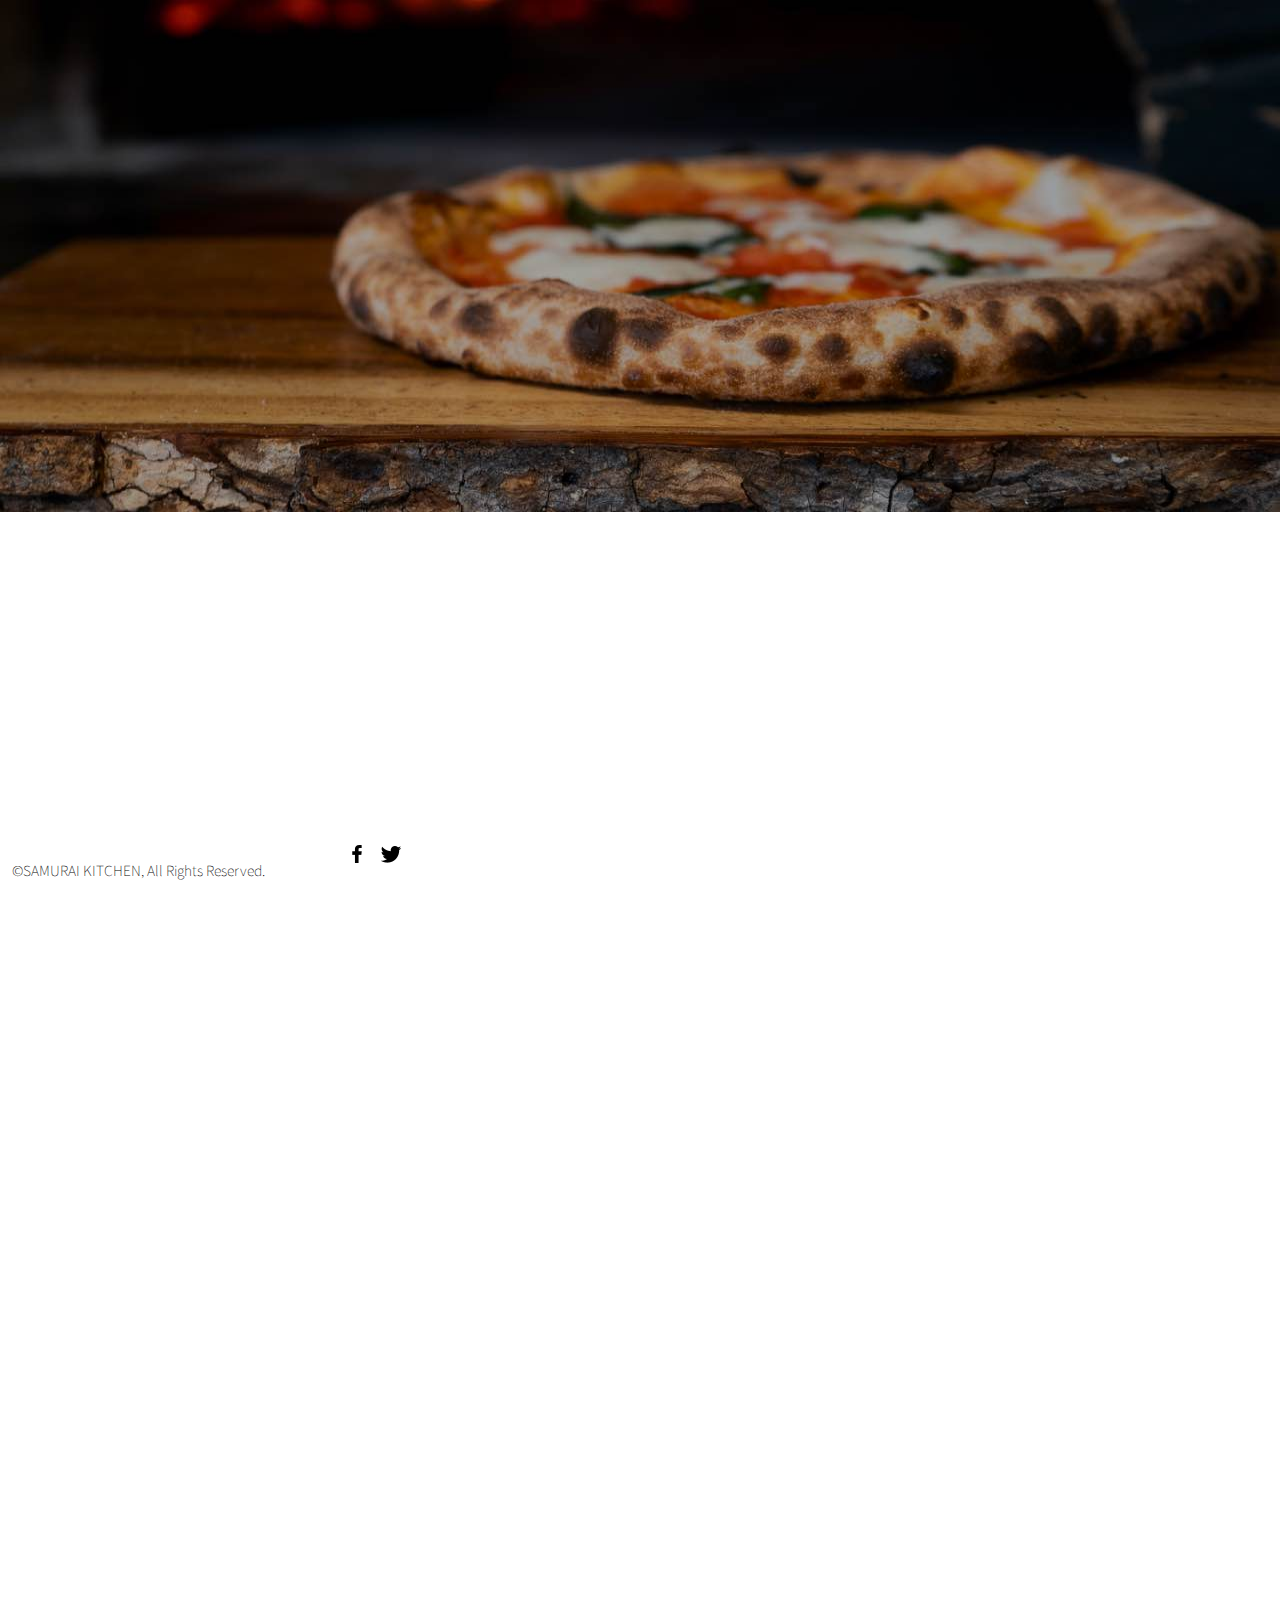
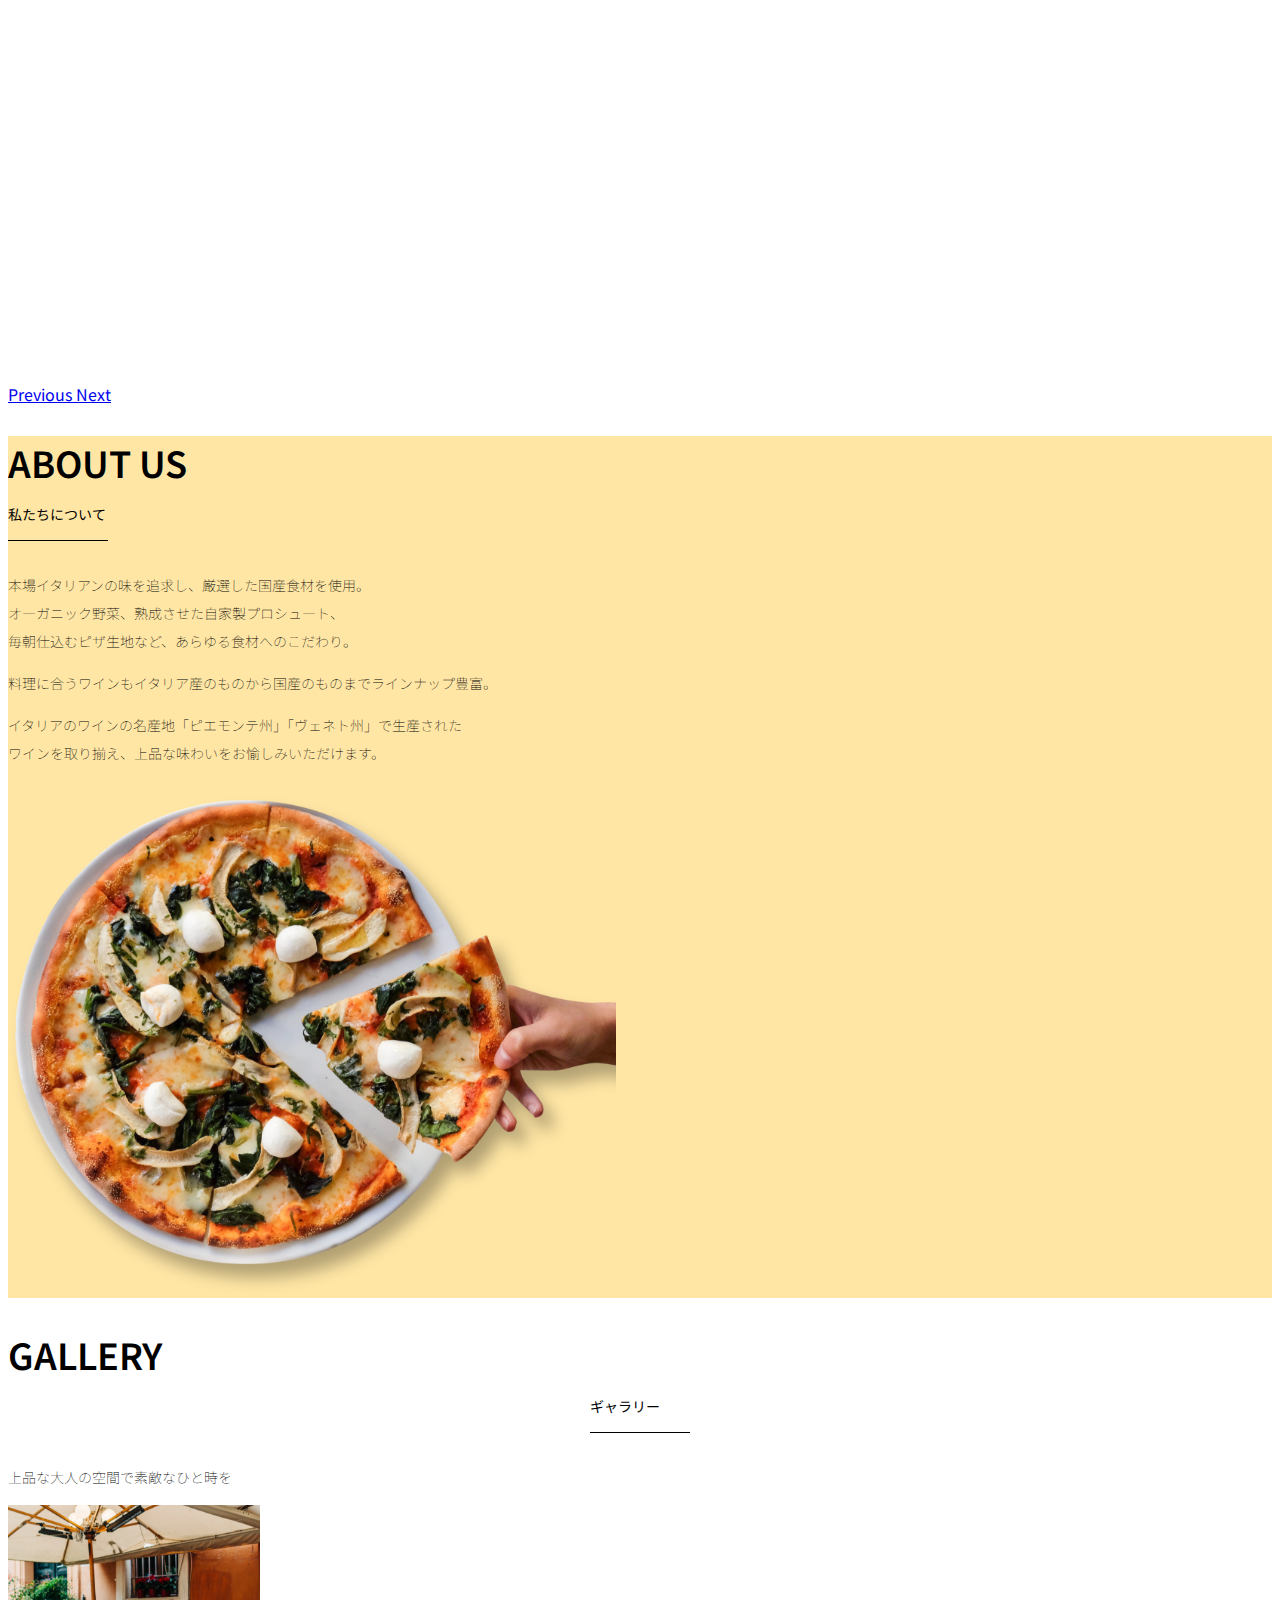
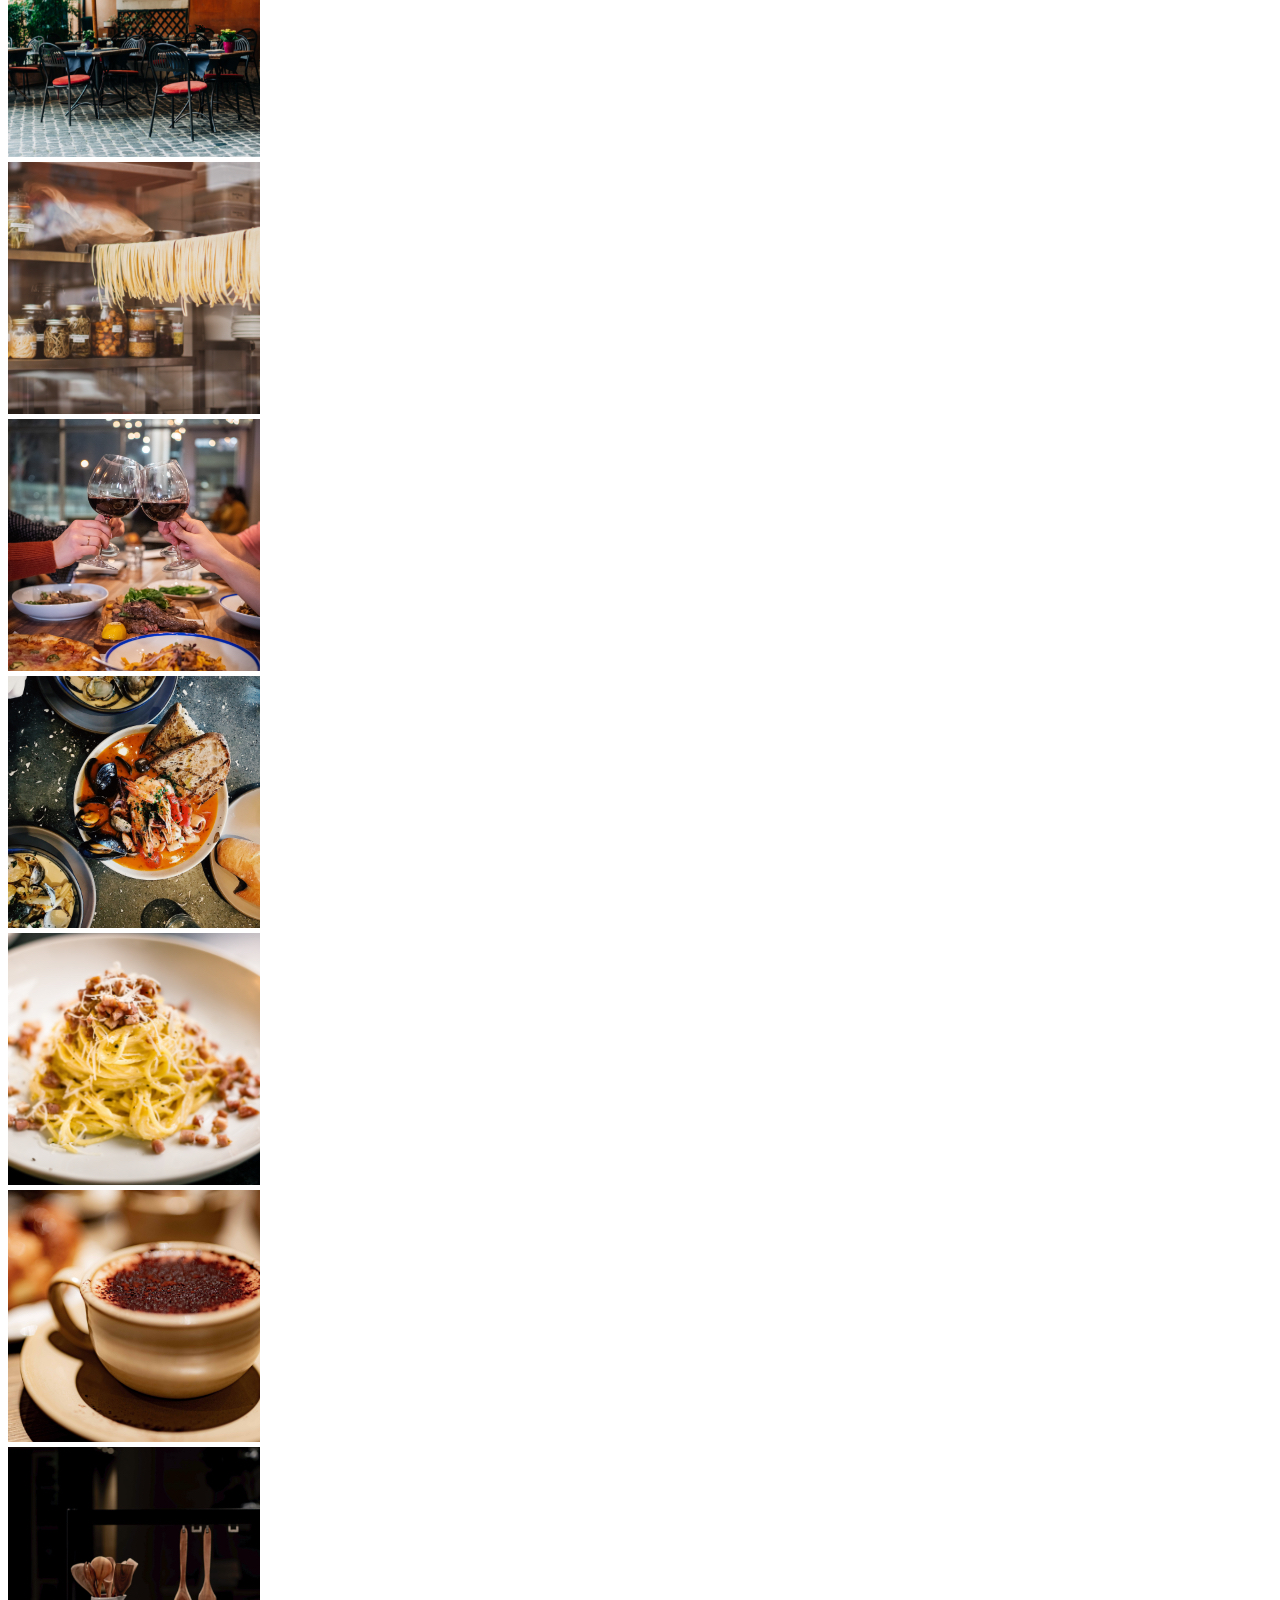
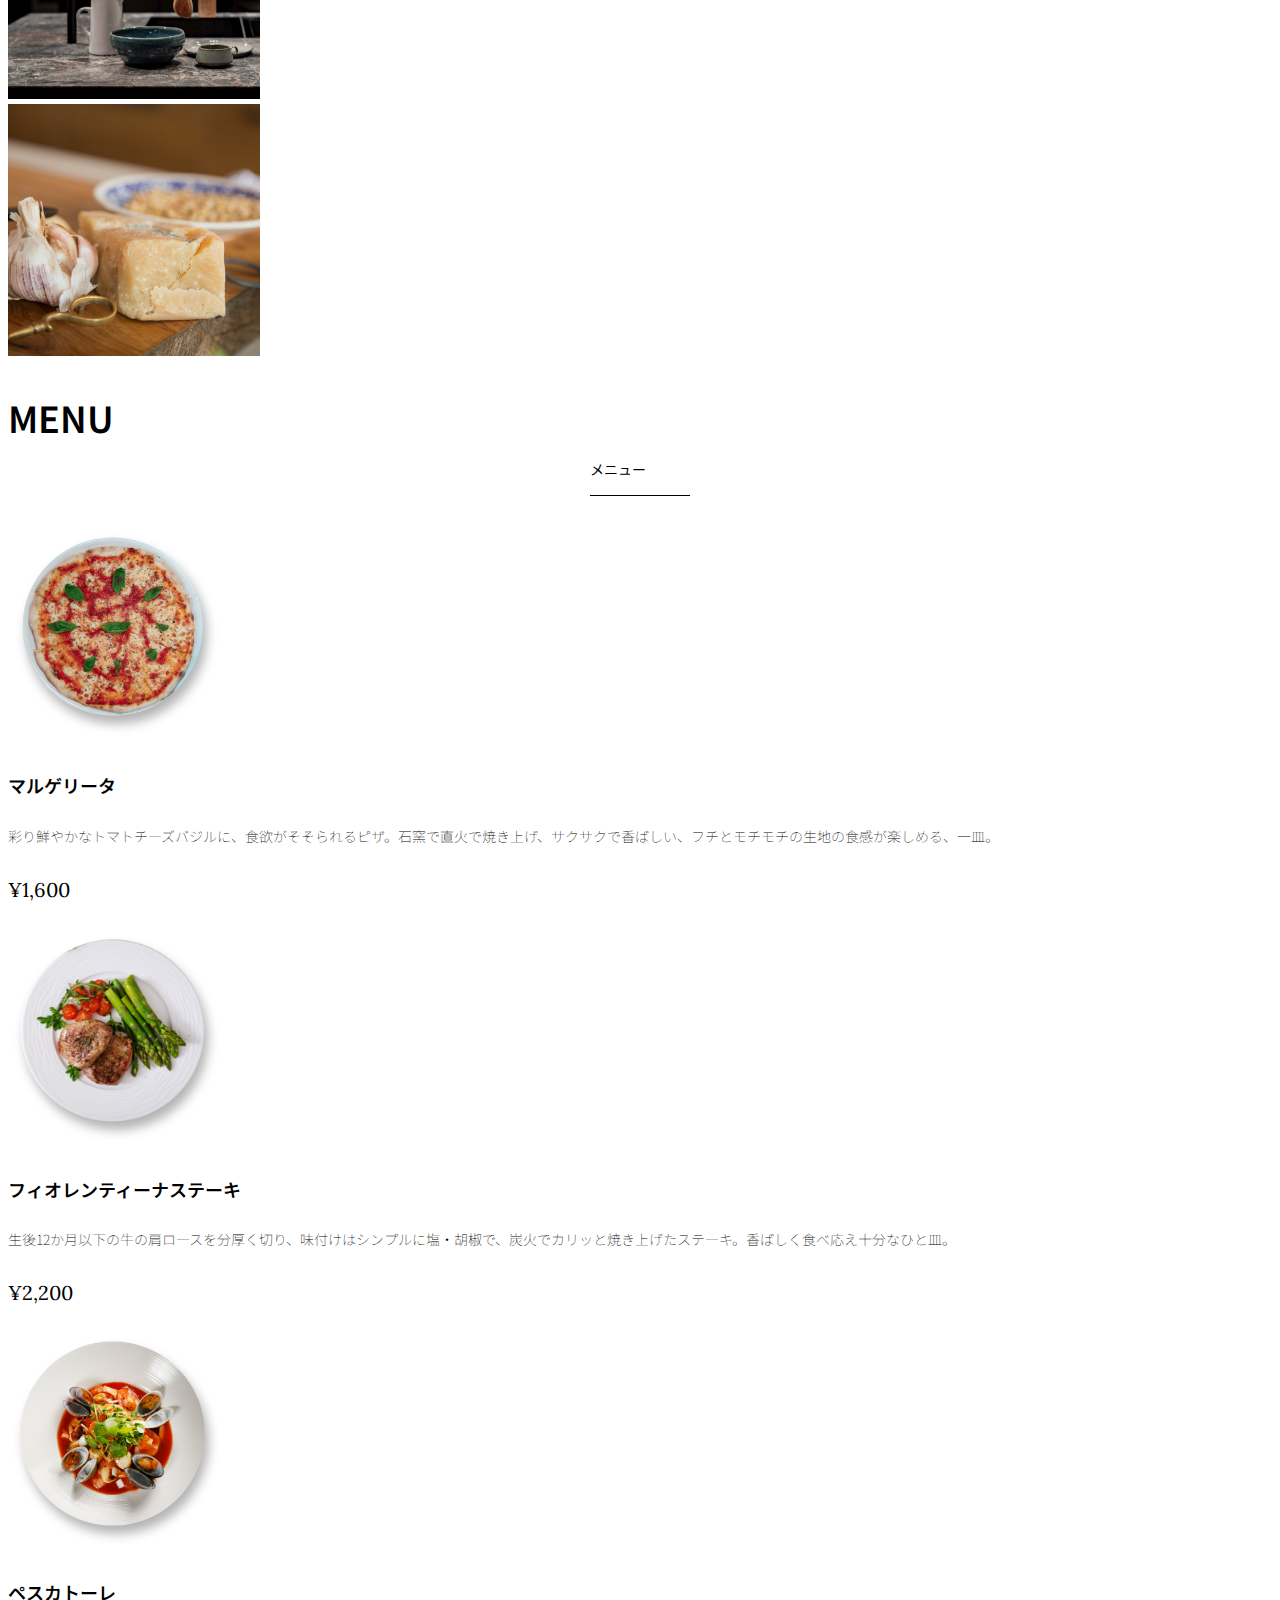
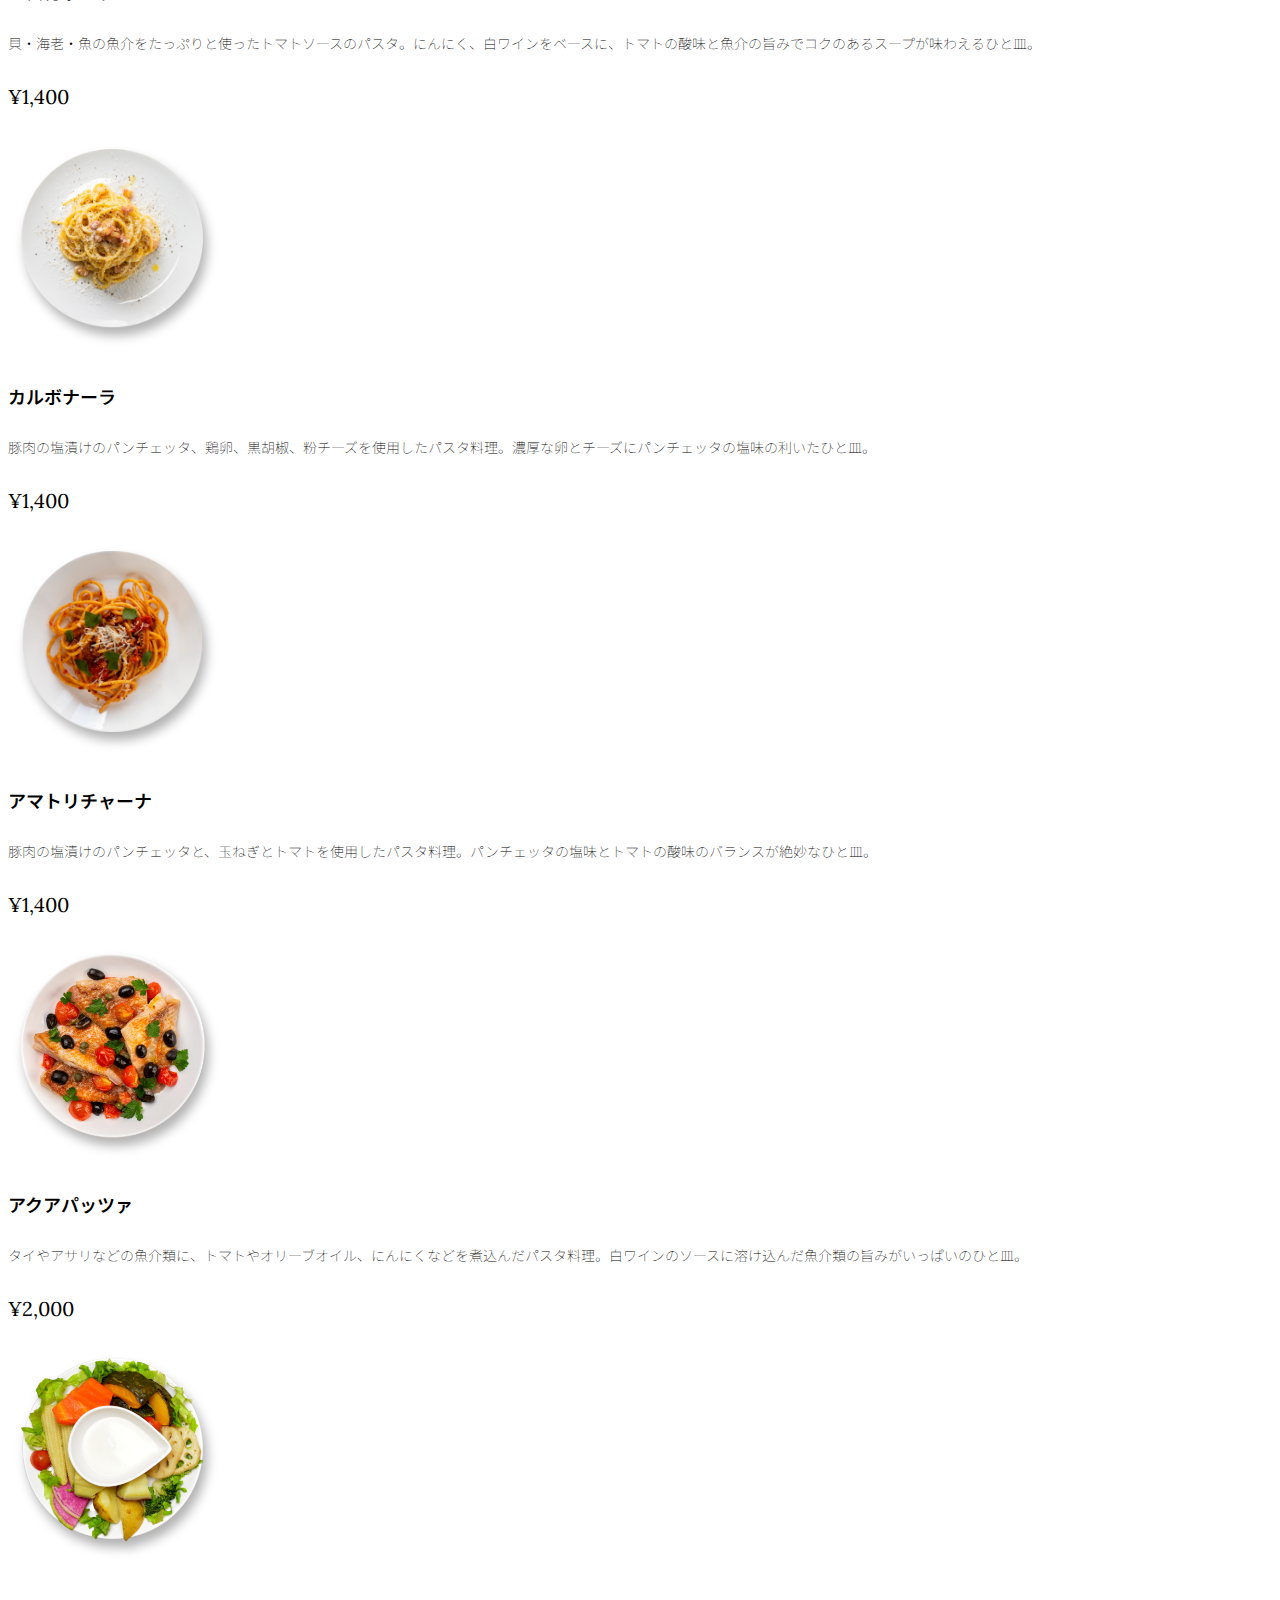
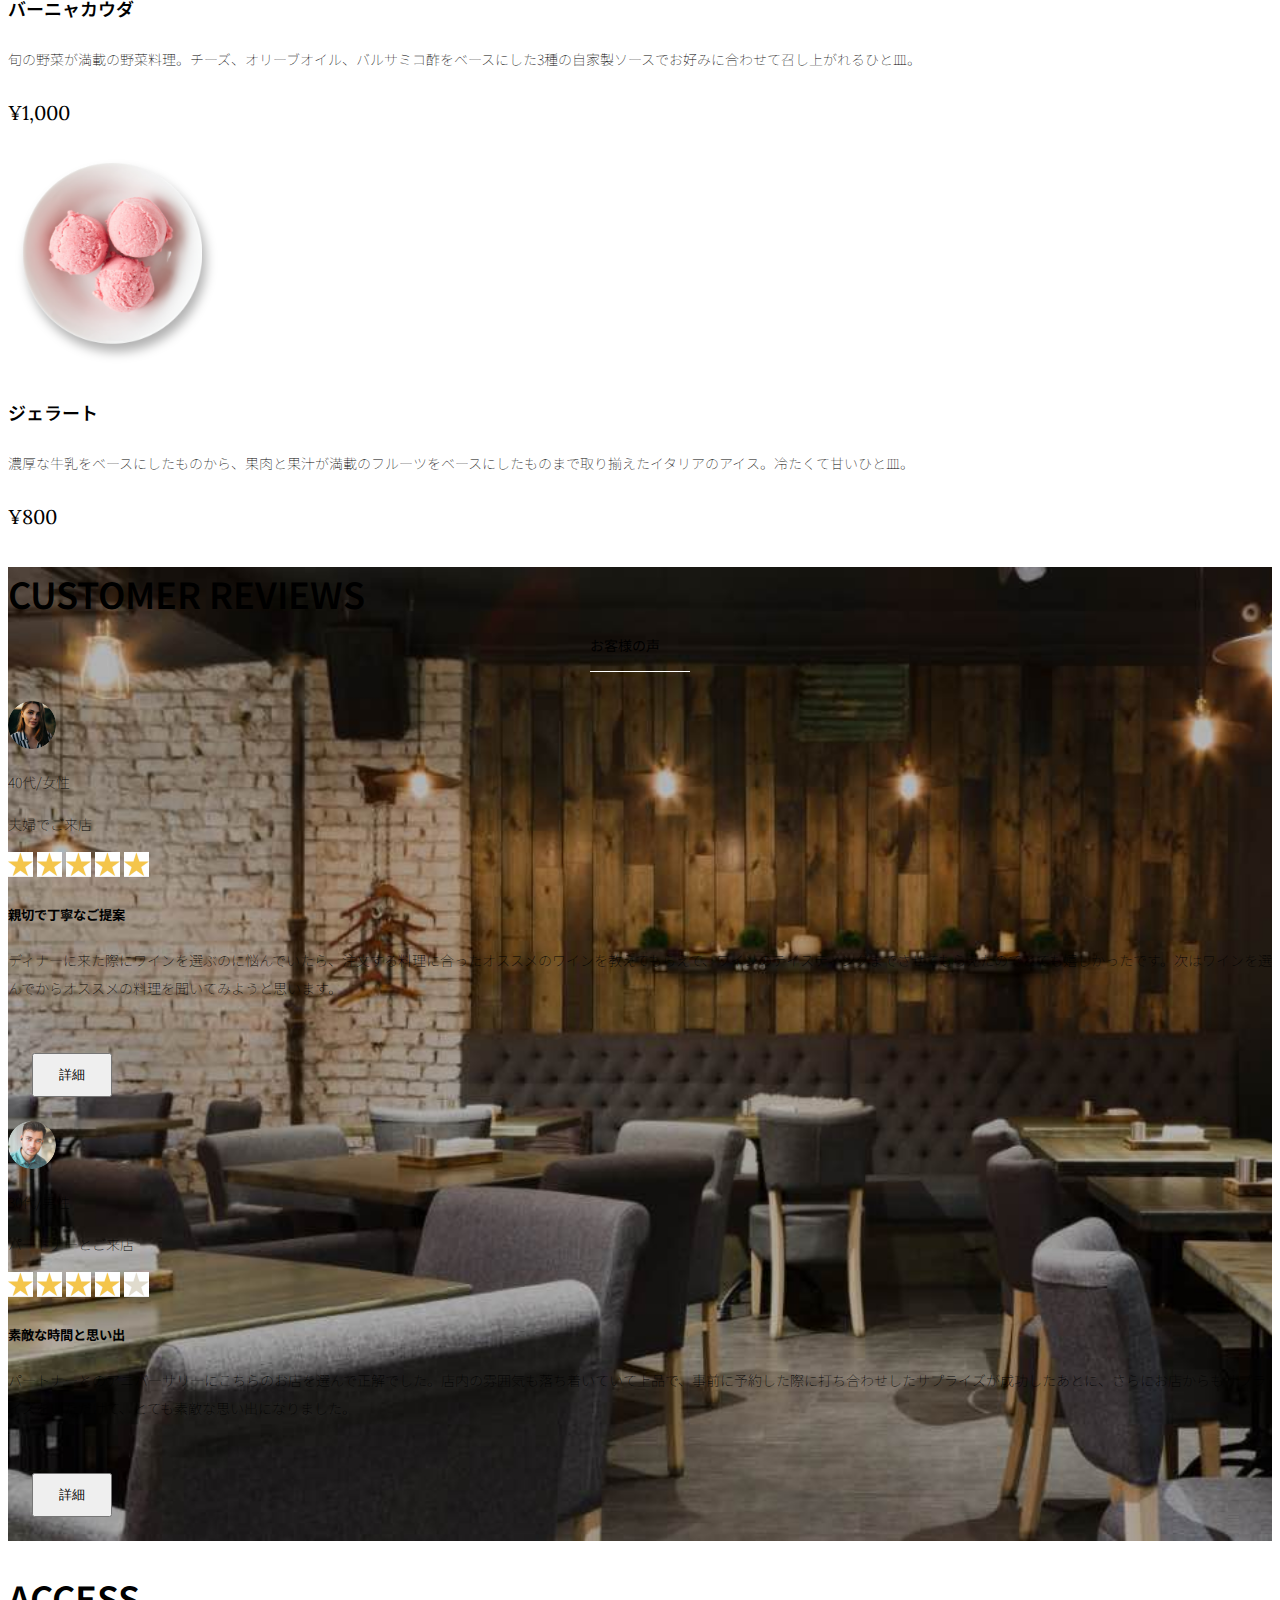
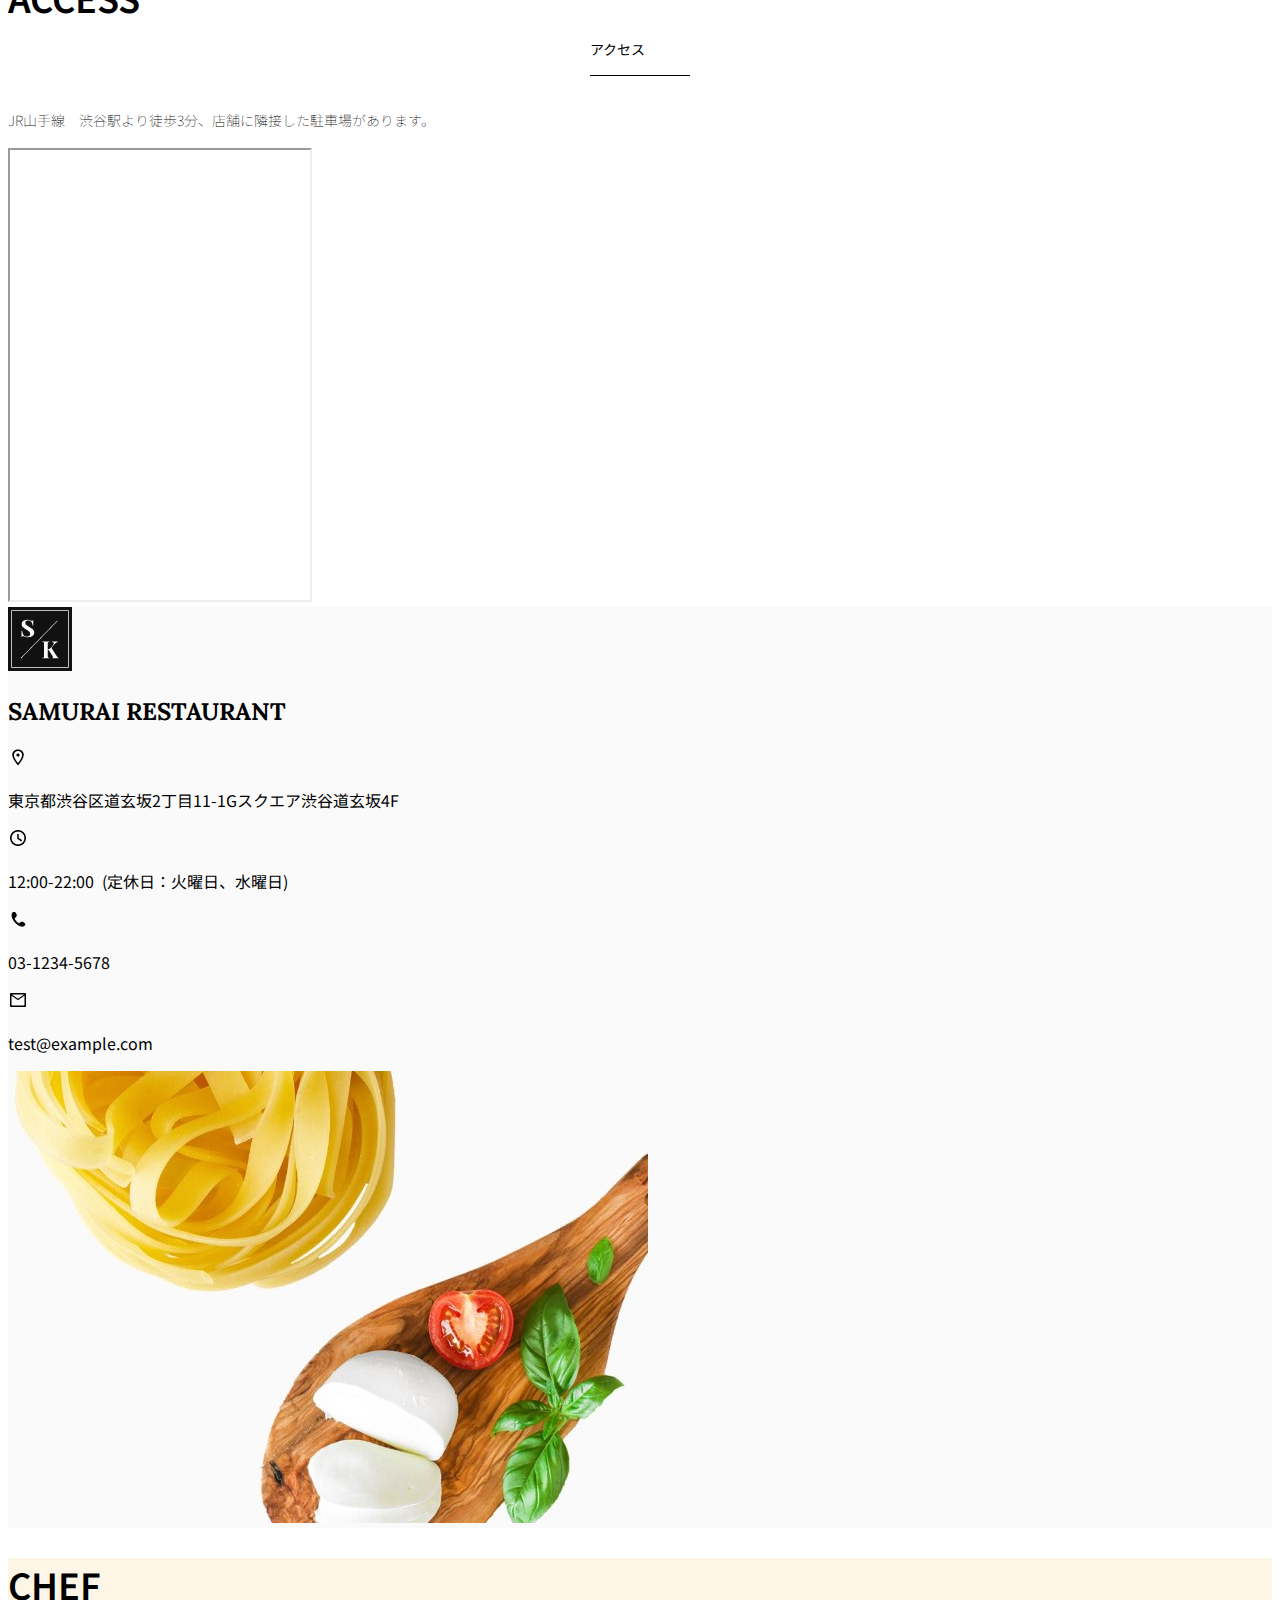
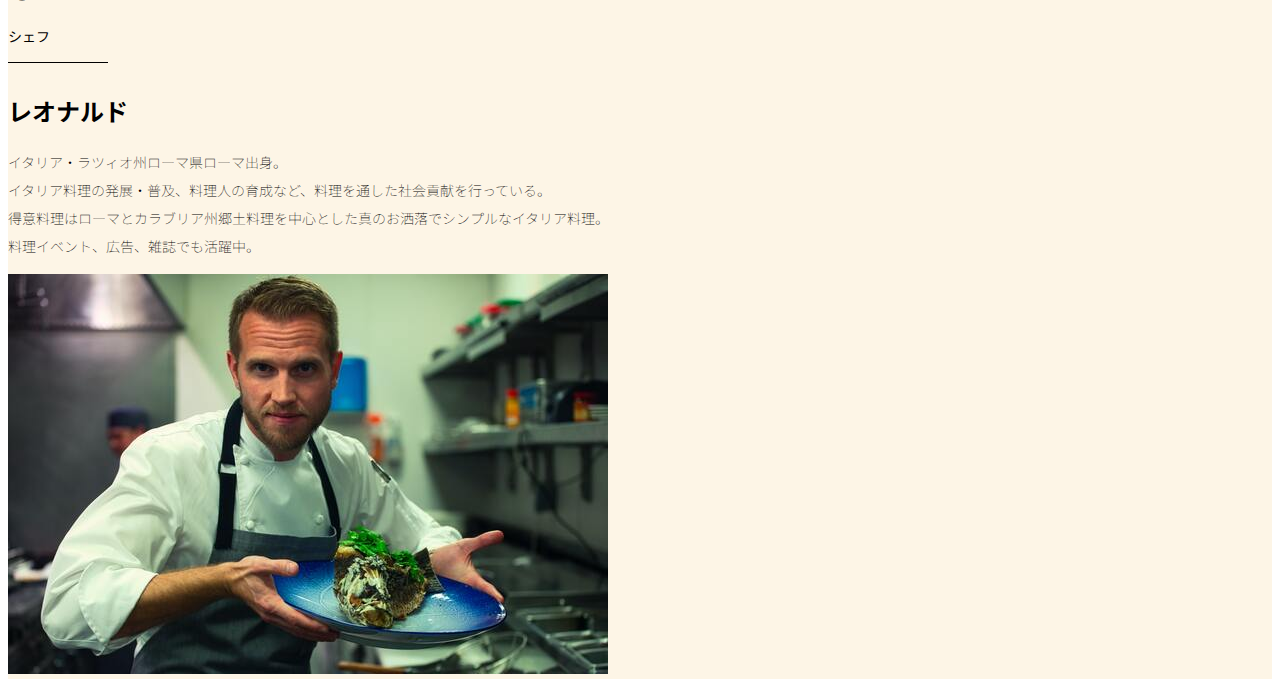
<file: index.html>
<!doctype html>
<html lang="ja">

<head>
  <meta charset="utf-8">
  
  <meta name="viewport" content="width=device-width, initial-scale=1">
  <meta name="description" content="">
  <meta name="author" content="SAMURAI ENGINEER">
  <title>SAMURAI XD_HTML教材</title>
  <!-- ************************************************ bootstrap.min.cssの読み込み -->
  <link href="https://cdn.jsdelivr.net/npm/bootstrap@5.0.0-beta1/dist/css/bootstrap.min.css" rel="stylesheet"
    integrity="sha384-giJF6kkoqNQ00vy+HMDP7azOuL0xtbfIcaT9wjKHr8RbDVddVHyTfAAsrekwKmP1" crossorigin="anonymous">
  <!-- ************************************************ bootstrap.bundle.min.jsの読み込み -->
  <script src="https://cdn.jsdelivr.net/npm/bootstrap@5.0.0-beta1/dist/js/bootstrap.bundle.min.js"
    integrity="sha384-ygbV9kiqUc6oa4msXn9868pTtWMgiQaeYH7/t7LECLbyPA2x65Kgf80OJFdroafW" crossorigin="anonymous" defer>
  </script>

  <!-- ************************************************ Google Font読み込み -->
  <link rel="preconnect" href="https://fonts.gstatic.com">
  <link href="https://fonts.googleapis.com/css2?family=Lora&display=swap" rel="stylesheet">
  <link href="https://fonts.googleapis.com/css2?family=Noto+Sans+JP:wght@300&display=swap" rel="stylesheet">
  <!-- ************************************************ Font Awesome -->
  <link rel="stylesheet" href="https://use.fontawesome.com/releases/v5.1.0/css/all.css"
    integrity="sha384-lKuwvrZot6UHsBSfcMvOkWwlCMgc0TaWr+30HWe3a4ltaBwTZhyTEggF5tJv8tbt" crossorigin="anonymous">
  <!-- ************************************************今回作成する styles.cssの読み込み -->
  <link href="stylesheet/style.css" rel="stylesheet">
  <!-- ************************************************  -->
</head>

<body>
  <main>
    <!-- ************************************************ ナビゲーションバー開始 -->
    <nav class="navbar navbar-expand-lg">
      <div class="container">
        <a class="navbar-brand my_navbar_brand">
          <img class="img-fluid navbar_brand_logo" src="img/site_logo.png" alt="サイトアイコン"><span>SAMURAI KITCHEN</span>
        </a>
        <div class="navbar-toggler hamburger_menu" data-bs-toggle="collapse" data-bs-target="#navbarNav"
          　aria-controls="navbarNav" aria-expanded="false" aria-label="Toggle navigation">
          <input type="checkbox" id="hamburger_btn_check">
          <label for="hamburger_btn_check" class="hamburger_btn">
            <img class="btn_open" src="img/button_open.png" alt="ナビゲーションメニューのボタン">
            <img class="btn_close" src="img/button_close.png" alt="ナビゲーションメニューのボタン">
          </label>
        </div>
        <div class="collapse navbar-collapse justify-content-end" id="navbarNav">
          <ul class="navbar-nav">
            <li class="nav-item px-2">
              <a class="nav-link my_nav_link my-2" aria-current="page" href="#">HOME</a>
            </li>

            <li class="nav-item px-2">
              <a class="nav-link my_nav_link my-2" href="#about">ABOUT US</a>
            </li>

            <li class="nav-item px-2">
              <a class="nav-link my_nav_link my-2" href="#gallery">GALLERY</a>
            </li>

            <li class="nav-item px-2">
              <a class="nav-link my_nav_link my-2" href="#menu">MENU</a>
            </li>

            <li class="nav-item px-2">
              <a class="nav-link my_nav_link my-2" href="#review">CUSTOMER REVIEWS</a>
            </li>

            <li class="nav-item px-2">
              <a class="nav-link my_nav_link my-2" href="#access">ACCESS</a>
            </li>

          </ul>
        </div>
      </div>
    </nav>




    <!-- ************************************************ ナビゲーションバー終了 -->


        <!-- カルーセル開始 -->

     <!-- カルーセル部分 -->
   <!-- idのmyCarouselはインジケーター部分のdata-bs-targetと紐付く必要がある。mb-5で下方向に余白追加。 -->
   <div id="myCarousel" class="carousel slide mb-5" data-bs-ride="carousel">

    <!-- インジケーター部分 -->
    <ol class="carousel-indicators">
      <!-- この箇所と前述のidは紐付いている。data-bs-slide-toの番号がカルーセルの順番。 -->
      <li data-bs-target="#myCarousel" data-bs-slide-to="0" class="active"></li>
      <li data-bs-target="#myCarousel" data-bs-slide-to="1"></li>
      <li data-bs-target="#myCarousel" data-bs-slide-to="2"></li>
    </ol>

    <!-- carousel-inner：カルーセルのキャプションと背景画像の部分。現在は1枚目だけ表示。 -->
    <div class="carousel-inner">
      <div class="carousel-item active">
        <img src="img/slider-1.jpg" alt="SAMURAI KITCHEN-1">
        <div class="carousel-caption">
               <!-- 独自クラスで位置とフォントを変更 -->
     <h1 class="my_carousel_caption">
            Welcome to<br>
            SAMURAI KITCHEN
          </h1>
        </div>
      </div>


       <!-- カルーセル2枚目 -->
 <div class="carousel-item">
  <img src="img/slider-2.jpg" alt="サンプル画像">
  <div class="carousel-caption">
    <h1 class="my_carousel_caption">
       The fabulous combination of&nbsp;wine&nbsp;and&nbsp;food
    </h1>
  </div>
</div>
<!-- カルーセル３枚目 -->
<div class="carousel-item">
  <img src="img/slider-3.jpg" alt="サンプル画像">
  <div class="carousel-caption">
    <h1 class="my_carousel_caption">Get the Italian taste<br>
      at the SAMURAI&nbsp;KITCHEN
    </h1>
  </div>
</div>

    <!-- コントロールボタン 左側 -->
    <a class="carousel-control-prev" href="#myCarousel" role="button" data-bs-slide="prev">
      <span class="carousel-control-prev-icon" aria-hidden="true"></span>
      <span class="visually-hidden">Previous</span>
    </a>

    <!-- コントロールボタン 右側 -->
    <a class="carousel-control-next" href="#myCarousel" role="button" data-bs-slide="next">
      <span class="carousel-control-next-icon" aria-hidden="true"></span>
      <span class="visually-hidden">Next</span>
    </a>
  </div>

   <!-- カルーセル終了 -->

    <!-- ************************************************ アバウトセクション開始 -->
    <section class="about_us_bg" id="about">
   <!--コンテンツの中央揃え。上下方向にパディング（サイズ5）。下方向にマージン（サイズ5）。 -->
     <div class="container py-5 mb-5">

       <!-- rowクラス（行） -->
       <div class="row">

         <!-- 左側カラム（6/12分割） -->
         <div class="col-lg-6 text-left">

           <!-- 上下方向にパディング（サイズ5） -->
           <div class="py-5">

             <!-- 下方向にマージン（サイズ5） -->
             <h2 class="section_title about mb-5">
               ABOUT US
             </h2>
             <!-- 下方向にマージン（サイズ2） -->
             <p class="mb-2">
               本場イタリアンの味を追求し、厳選した国産食材を使用。<br>
               オーガニック野菜、熟成させた自家製プロシュート、<br>
               毎朝仕込むピザ生地など、あらゆる食材へのこだわり。<br>
             </p>

             <!-- 下方向にマージン（サイズ2） -->
             <p class="mb-2">
               料理に合うワインもイタリア産のものから国産のものまでラインナップ豊富。<br>
             </p>

             <!-- 下方向にマージン（サイズ2） -->
             <p class="mb-2">
               イタリアのワインの名産地「ピエモンテ州」「ヴェネト州」で生産された<br>
               ワインを取り揃え、上品な味わいをお愉しみいただけます。<br>
             </p>
           </div>
         </div>

         <!-- 右側カラム（6/12分割） -->
         <div class="col-lg-6">

           <!-- 画像を配置 -->
           <img src="img/img-about-us.png" class="img-fluid" alt="pizza">
         </div>
       </div>
     </div>
    </section>
    <!-- ************************************************ アバウトセクション終了 -->

    <!-- ************************************************ ギャラリーセクション開始 -->
    <section id="gallery">
      <div class="container mb-5">
        <h2 class="mb-3 section_title gallery text-center">GALLERY</h2>
        <p class="text-center mb-5">
          上品な大人の空間で素敵なひと時を
        </p>
 
        <div class="row">
          <div class="col-6 col-lg-3 mb-4 d-flex justify-content-center">        
            <img class="img-fluid" src="img/gallery-1.jpg" alt="サンプル画像">
          </div>
 
          <div class="col-6 col-lg-3 mb-4 d-flex justify-content-center">
            <img class="img-fluid" src="img/gallery-2.jpg" alt="サンプル画像">
          </div>
 
          <div class="col-6 col-lg-3 mb-4 d-flex justify-content-center">
            <img class="img-fluid" src="img/gallery-3.jpg" alt="サンプル画像">
          </div>
 
          <div class="col-6 col-lg-3 mb-4 d-flex justify-content-center">
            <img class="img-fluid" src="img/gallery-4.jpg" alt="サンプル画像">
          </div>
 
          <div class="col-6 col-lg-3 mb-4 d-flex justify-content-center">
            <img class="img-fluid" src="img/gallery-5.jpg" alt="サンプル画像">
          </div>
 
          <div class="col-6 col-lg-3 mb-4 d-flex justify-content-center">
            <img class="img-fluid" src="img/gallery-6.jpg" alt="サンプル画像">
          </div>
 
          <div class="col-6 col-lg-3 mb-4 d-flex justify-content-center">
            <img class="img-fluid" src="img/gallery-7.jpg" alt="サンプル画像">
          </div>
 
          <div class="col-6 col-lg-3 mb-4 d-flex justify-content-center">
            <img class="img-fluid" src="img/gallery-8.jpg" alt="サンプル画像">
          </div>
 
        </div>
      </div>
    </section>
    <!-- ************************************************ ギャラリーセクション終了 -->

    <!-- ************************************************ メニューセクション -->
    <section id="menu">
      <div class="container">
        <div class="row">
          <div class="col-lg-12">
            <h2 class="section_title menu text-center mb-5">MENU</h2>
          </div>
        </div>
      </div>

      <div class="container mb-5">
        <div class="row">
          <div class="col-12 col-lg-6">
            <div class="row g-0 mb-4">
              <div class="col-12 col-lg-5 text-center">
                <img src="img/margherita.png" class="img-fluid" alt="マルゲリータ">
              </div>
              <div class="col-12 col-lg-7 p-4">
              <h4 class="mb-0 menu_title">マルゲリータ</h4>
                <p class="my-auto">彩り鮮やかなトマトチーズバジルに、食欲がそそられるピザ。石窯で直火で焼き上げ、サクサクで香ばしい、フチとモチモチの生地の食感が楽しめる、一皿。</p>
                <p class="menu_price">¥1,600</p>
              </div>
            </div>
          </div>

          <div class="col-12 col-lg-6">
            <div class="row g-0 mb-4">
              <div class="col-12 col-lg-5 text-center">
              <img src="img/steak.png" class="img-fluid" alt="フィオレンティーナステーキ">
              </div>
              <div class="col-12 col-lg-7 p-4">
                <h4 class="mb-0 menu_title">フィオレンティーナステーキ</h4>
                <p class="my-auto">生後12か月以下の牛の肩ロースを分厚く切り、味付けはシンプルに塩・胡椒で、炭火でカリッと焼き上げたステーキ。香ばしく食べ応え十分なひと皿。</p>
                <p class="menu_price">¥2,200</p>
              </div>
            </div>
          </div>

          <div class="col-12 col-lg-6">
            <div class="row g-0 mb-4">
              <div class="col-12 col-lg-5 text-center">
                <img src="img/pescatore.png" class="img-fluid" alt="ペスカトーレ">
              </div>
              <div class="col-12 col-lg-7 p-4">
                <h4 class="mb-0 menu_title">ペスカトーレ</h4>
                <p class="my-auto">貝・海老・魚の魚介をたっぷりと使ったトマトソースのパスタ。にんにく、白ワインをベースに、トマトの酸味と魚介の旨みでコクのあるスープが味わえるひと皿。</p>
                <p class="menu_price">¥1,400</p>
              </div>
            </div>
          </div>

          <div class="col-12 col-lg-6">
            <div class="row g-0 mb-4">
              <div class="col-12 col-lg-5 text-center">
                <img src="img/carbonara.png" class="img-fluid" alt="カルボナーラ">
              </div>
              <div class="col-12 col-lg-7 p-4">
                <h4 class="mb-0 menu_title">カルボナーラ</h4>
                <p class="my-auto">豚肉の塩漬けのパンチェッタ、鶏卵、黒胡椒、粉チーズを使用したパスタ料理。濃厚な卵とチーズにパンチェッタの塩味の利いたひと皿。</p>
                <p class="menu_price">¥1,400</p>
              </div>
            </div>
          </div>

          <div class="col-12 col-lg-6">
            <div class="row g-0 mb-4">
              <div class="col-12 col-lg-5 text-center">
                <img src="img/amatriciana.png" class="img-fluid" alt="アマトリチャーナ">
              </div>
              <div class="col-12 col-lg-7 p-4">
                <h4 class="mb-0 menu_title">アマトリチャーナ</h4>
                <p class="my-auto">豚肉の塩漬けのパンチェッタと、玉ねぎとトマトを使用したパスタ料理。パンチェッタの塩味とトマトの酸味のバランスが絶妙なひと皿。</p>
                <p class="menu_price">¥1,400</p>
              </div>
            </div>
          </div>

          <div class="col-12 col-lg-6">
            <div class="row g-0 mb-4">
              <div class="col-12 col-lg-5 text-center">
                <img src="img/acqua-pazza.png" class="img-fluid" alt="アクアパッツァ">
              </div>
              <div class="col-12 col-lg-7 p-4">
                <h4 class="mb-0 menu_title">アクアパッツァ</h4>
                <p class="my-auto">タイやアサリなどの魚介類に、トマトやオリーブオイル、にんにくなどを煮込んだパスタ料理。白ワインのソースに溶け込んだ魚介類の旨みがいっぱいのひと皿。</p>
                <p class="menu_price">¥2,000</p>
              </div>
            </div>
          </div>

          <div class="col-12 col-lg-6">
            <div class="row g-0 mb-4">
              <div class="col-12 col-lg-5 text-center">
                <img src="img/bagna-cauda.png" class="img-fluid" alt="バーニャカウダ">
              </div>
              <div class="col-12 col-lg-7 p-4">
                <h4 class="mb-0 menu_title">バーニャカウダ</h4>
                <p class="my-auto">旬の野菜が満載の野菜料理。チーズ、オリーブオイル、バルサミコ酢をベースにした3種の自家製ソースでお好みに合わせて召し上がれるひと皿。</p>
                <p class="menu_price">¥1,000</p>
              </div>
            </div>
          </div>

          <div class="col-12 col-lg-6">
            <div class="row g-0 mb-4">
              <div class="col-12 col-lg-5 text-center">
                <img src="img/gelato.png" class="img-fluid" alt="ジェラート">
              </div>
              <div class="col-12 col-lg-7 p-4">
                <h4 class="mb-0 menu_title">ジェラート</h4>
                <p class="my-auto">濃厚な牛乳をベースにしたものから、果肉と果汁が満載のフルーツをベースにしたものまで取り揃えたイタリアのアイス。冷たくて甘いひと皿。</p>
                <p class="menu_price">¥800</p>
              </div>
            </div>
          </div>
        </div>
      </div>
    </section>
    <!-- ************************************************ メニューセクション終了 -->

    <!-- ************************************************ レビューセクション開始 -->
    <section id="review">
      <div class="review_wrapper">
        <div class="container py-5 mb-5">
          <div class="text-center mb-5">
            <h2 class="section_title review text-center text-white">CUSTOMER REVIEWS</h2>
          </div>
          <div class="row pb-5 justify-content-center">
            <div class="col-12 col-lg-5 mt-3">
              <div class="bg-white h_420">
                <div class="p-4">
                  <div class="d-flex align-items-center">
                    <img src="img/customer-woman.png" class="reviewer_img" alt="サンプル画像">
                    <div>
                      <p class="my-0">40代/女性</p>
                      <p class="my-0">夫婦でご来店</p>
                    </div>
                  </div>
                  <div class="my-3">
                    <img src="img/star-point.png" class="star_img" alt="star">
                    <img src="img/star-point.png" class="star_img" alt="star">
                    <img src="img/star-point.png" class="star_img" alt="star">
                    <img src="img/star-point.png" class="star_img" alt="star">
                    <img src="img/star-point.png" class="star_img" alt="star">
                  </div>
                  <h5>親切で丁寧なご提案</h5>
                  <p>
                    ディナーに来た際にワインを選ぶのに悩んでいたら、注文する料理に合ったオススメのワインを教えてもらえて、ワインのテイスティングまでさせてもらえたのでとても嬉しかったです。次はワインを選んでからオススメの料理を聞いてみようと思います。
                  </p>
                  <button type="button" class="btn btn-warning shadow fix_bottom">詳細</button>
                </div>
              </div>
            </div>
            <div class="col-12 col-lg-5 mt-3">
              <div class="bg-white h_420">
                <div class="p-4">
                  <div class="d-flex align-items-center">
                    <img src="img/customer-man.png" class="reviewer_img" alt="サンプル画像">
                    <div>
                      <p class="my-0">30代/男性</p>
                      <p class="my-0">パートナーとご来店</p>
                    </div>
                  </div>
                  <div class="my-3">
                    <img src="img/star-point.png" class="star_img" alt="star">
                    <img src="img/star-point.png" class="star_img" alt="star">
                    <img src="img/star-point.png" class="star_img" alt="star">
                    <img src="img/star-point.png" class="star_img" alt="star">
                    <img src="img/star-no-point.png" class="star_img" alt="no-star">
                  </div>
                  <h5>素敵な時間と思い出</h5>
                  <p>
                    パートナーとのアニバーサリーにこちらのお店を選んで正解でした。店内の雰囲気も落ち着いていて上品で、事前に予約した際に打ち合わせしたサプライズが成功したあとに、さらにお店からもサプライズをいただけて、とても素敵な思い出になりました。
                  </p>
                  <button type="button" class="btn btn-warning shadow fix_bottom">詳細</button>
                </div>
              </div>
            </div>
          </div>
        </div>
      </div>
    </section>
    <!-- ************************************************ レビューセクション終了 -->

    <!-- ************************************************ アクセスセクション開始 -->
   
    <section id="access">
      <div class="container">

        <div class="row">
          <div class="col-lg-12 text-center mb-5">
            <h2 class="section_title text-center access mb-5">ACCESS</h2>
            <p>JR山手線　渋谷駅より徒歩3分、店舗に隣接した駐車場があります。</p>
          </div>
        </div>
      </div>

      <div class="container mb-5 px-2">
        <iframe
          src="https://www.google.com/maps/embed?pb=!1m18!1m12!1m3!1d12967.114087343349!2d139.687349334065!3d35.657827993593834!2m3!1f0!2f0!3f0!3m2!1i1024!2i768!4f1.1!3m3!1m2!1s0x6018f5209bb80c49%3A0x7abbc1a9d7d575eb!2z5qCq5byP5Lya56S-5L6N!5e0!3m2!1sja!2sjp!4v1623882550231!5m2!1sja!2sjp"
          class="w-100" style="height: 50vh;" loading="lazy"></iframe>
      </div>
    </section>
     <!-- アクセスセクション終了 -->
    </section>
    <!-- ************************************************ アクセスセクション終了 -->


    <!-- ************************************************ フッター開始 -->
    <footer id="footer">
      <div class="container">
        <div class="row">
          <div class="col-12 col-lg-6 position-relative">
            <div class="row pt-5">
              <div class="col-lg-2 text-center my-3">
                <img class="img-fluid footer_brand_logo" src="img/site_logo.png" alt="サンプル画像">
              </div>
              <div class="col-lg-10 align-self-center my-3">
                <h2 class="m-0 footer_text">SAMURAI RESTAURANT</h2>
              </div>
            </div>

            <div class="restaurant_info py-3">
              <div class="d-flex mb-3">
                <img src="img/icon-Marker.png" alt="marker">
                <p class="p-0 m-0">東京都渋谷区道玄坂2丁目11-1Gスクエア渋谷道玄坂4F</p>
              </div>
              <div class="d-flex mb-3">
                <img src="img/icon-Clock.png" alt="clock">
                <p class="p-0 m-0">12:00-22:00&nbsp;&nbsp;(定休日：火曜日、水曜日)</p>
              </div>
              <div class="d-flex mb-3">
                <img src="img/icon-Phone.png" alt="phone">
                <p class="p-0 m-0">03-1234-5678</p>
              </div>
              <div class="d-flex mb-3">
                <img src="img/icon-Mail.png" alt="mail">
                <p class="p-0 m-0">test@example.com</p>
              </div>
            </div>

            <div class="copy_right align-items-center">
              <p>
                ©SAMURAI KITCHEN, All Rights Reserved.
              </p>
              <img src="img/icon-facebook.png" class="sns_img" alt="facebook">
              <img src="img/icon-twitter.png" class="sns_img" alt="twitter">
            </div>
          </div>

          <div class="col-12 col-lg-6 d-none d-lg-block">
            <img src="img/background-footer.jpg" alt="背景画像">
          </div>
        </div>
      </div>
    </footer>
    <!-- ************************************************ フッター終了 -->


       <section class="chef_us_bg" id="chef">
   <!--コンテンツの中央揃え。上下方向にパディング（サイズ5）。下方向にマージン（サイズ5）。 -->
     <div class="container py-5 mb-5">

       <!-- rowクラス（行） -->
       <div class="row">

         <!-- 左側カラム（6/12分割） -->
         <div class="col-lg-6 text-left">

           <!-- 上下方向にパディング（サイズ5） -->
           <div class="py-5">

             <!-- 下方向にマージン（サイズ5） -->
             <h2 class="section_title chef mb-5">
              CHEF
             </h2>

             <h2 class=" mb-3">
              レオナルド
             </h2>
             <!-- 下方向にマージン（サイズ2） -->
             <p class="mb-2">
              イタリア・ラツィオ州ローマ県ローマ出身。<br>
              イタリア料理の発展・普及、料理人の育成など、料理を通した社会貢献を行っている。<br>
              得意料理はローマとカラブリア州郷土料理を中心とした真のお洒落でシンプルなイタリア料理。<br>
              料理イベント、広告、雑誌でも活躍中。<br>
             </p>
            </div>
          </div>

           

         <!-- 右側カラム（6/12分割） -->
         <div class="col-lg-6">

           <!-- 画像を配置 -->
           <img src="img/chef.jpg" class="img-fluid" alt="/chef">
         </div>
       </div>
     </div>
    </section>
  </main>
</body>

</html>
</file>
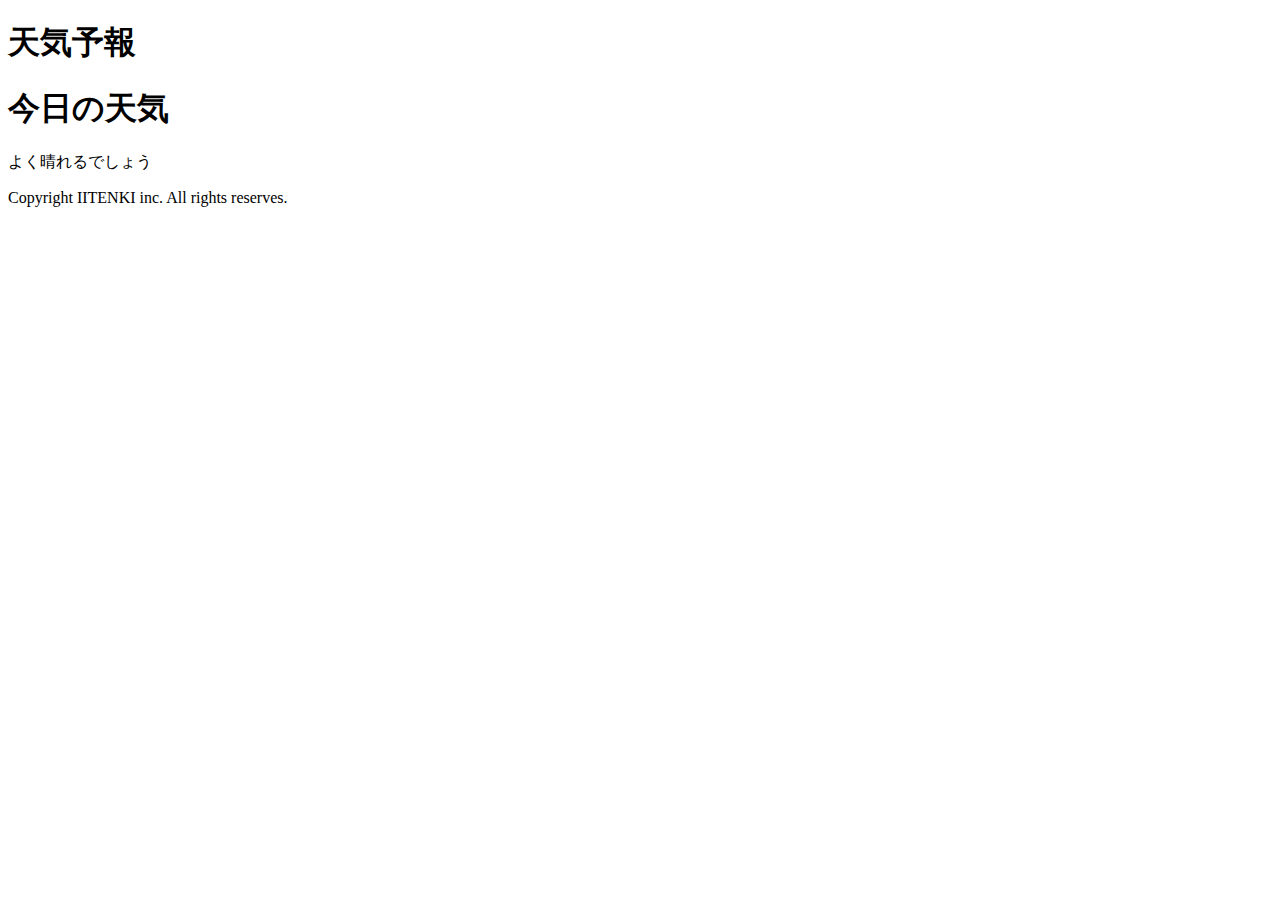
<file: Desktop/HTML_CSS/index.html>
<!DOCTYPE html>
<html>
  <head>
    <title>天気予報</title>
  <meta name="description" content="毎日の気象情報をお知らせします"＞
  <meta charset="utf-8"
</head>
<body>
  <header>
    <h1>天気予報</h1>
  </header>
  <main>
    <h1>今日の天気</h1>
    <p>よく晴れるでしょう</p>
  </main>
  <footer>
    <p>Copyright IITENKI inc. All rights reserves.</p>
  </footer>
  </body>
</html>
</file>
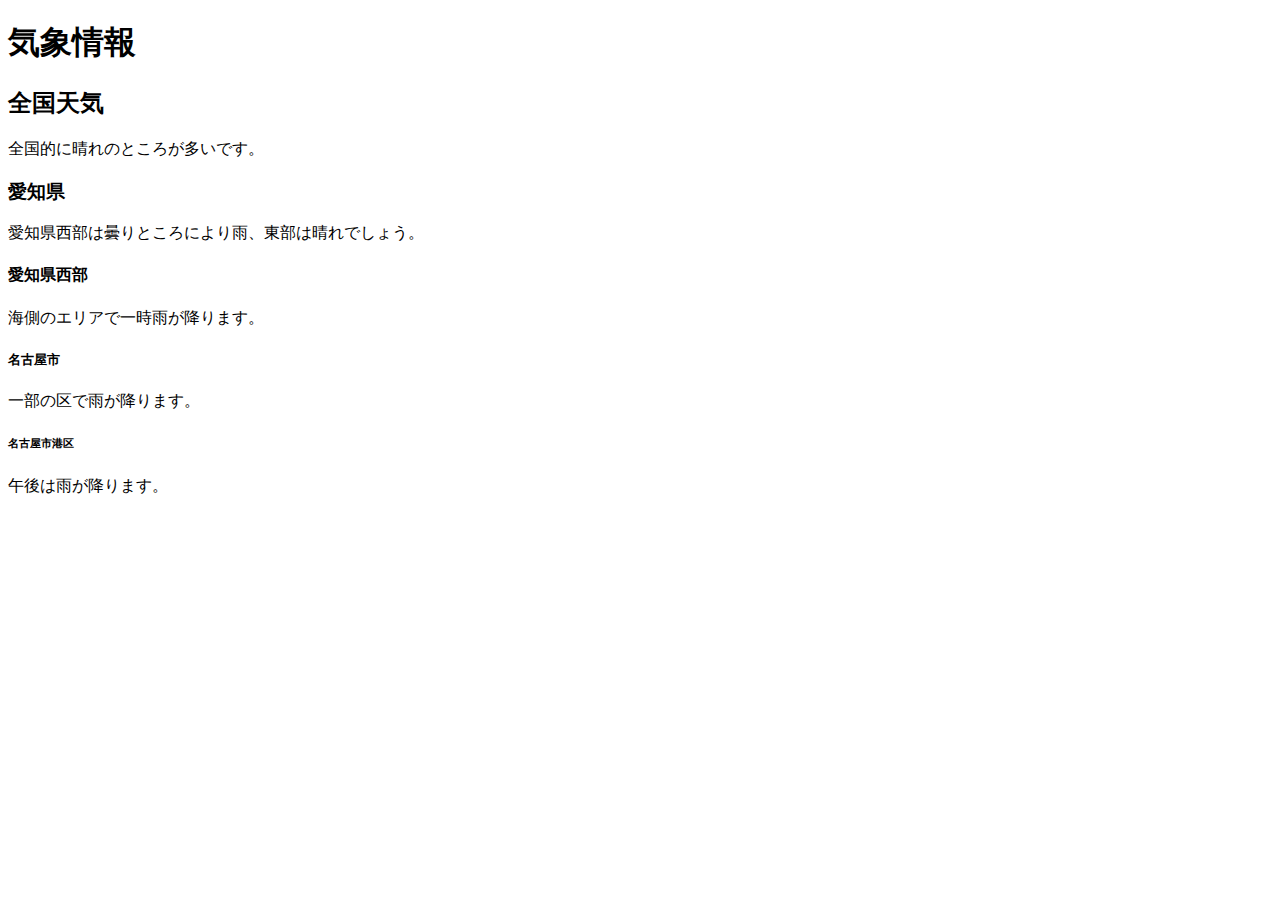
<file: Desktop/HTML_CSS/h-tag.html>
<!DOCTYPE html>
<html> 
<body> 
  <h1>気象情報</h1> 
  <h2>全国天気</h2> 
  <p>全国的に晴れのところが多いです。</p> 
  <h3>愛知県</h3> 
  <p>愛知県西部は曇りところにより雨、東部は晴れでしょう。</p> 
  <h4>愛知県西部</h4> 
  <p>海側のエリアで一時雨が降ります。</p> 
  <h5>名古屋市</h5> 
  <p>一部の区で雨が降ります。</p> 
  <h6>名古屋市港区</h6> 
  <p>午後は雨が降ります。</p> 
</body>
</html>
</file>
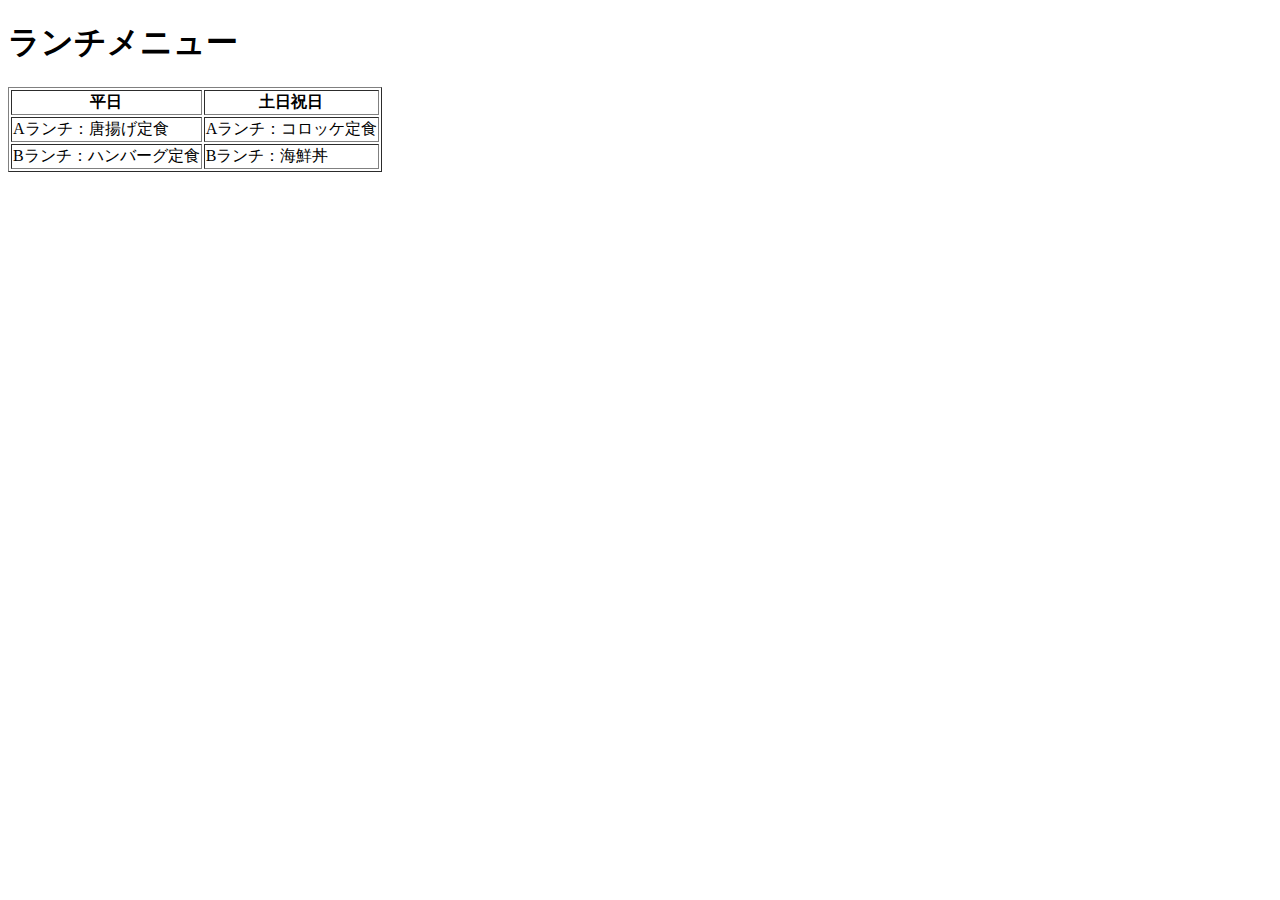
<file: Desktop/HTML_CSS/table-tag.html>
<!DOCTYPE html>
<html>
  <body>
    <h1>ランチメニュー</h1>
    <table border="1">
      <tr>
        <th>平日</th>
        <th>土日祝日</th>
      </tr>
      <tr>
        <td>Aランチ：唐揚げ定食</td>
        <td>Aランチ：コロッケ定食</td>
      </tr>
      <tr>
        <td>Bランチ：ハンバーグ定食</td>
        <td>Bランチ：海鮮丼</td>
      </tr>
    </table>
  </body>
</html>
</file>
<file: stylesheet/style.css>
/* ----------------------------------------------- 共通 */
html,
body {
  overflow-x: hidden;
}

body {
  color: #000000;
  font-family: 'Noto Sans JP', sans-serif;
  padding-bottom: 0;

}

p {
  line-height: 2.0em;
  font-weight: 100;
  font-style: normal;
  font-size: 14px;

}

.section_title {
   /* フォントサイズ36px */
   font-size: 36px;
 
   /* フォントの太さ600 標準は400です */
   font-weight: 600;
 }

 /* section_titleに擬似要素を追加 */
 .section_title::after {
 
  /* 疑似要素はデフォルトでインライン要素のためブロック要素に変更 */
  display: block;

  /* サブタイトル文字の大きさや余白を設定 */
  font-size: 14px;
  font-weight: 400;
  padding: 16px 0 16px;

  /* 下線の幅を100pに設定 */
  width: 100px;

  /* 下線を直線・1px・黒色に設定 */
  border-bottom: solid 1px #000000;
}



/* ----------------------------------------------- ナビゲーションバー */
.navbar_brand_logo {

  /* サイズを32pxの正方形へ変更 */
  width: 32px;
  height: 32px;

  /* imgはインライン要素なのでインラインブロックに設定 */
  display: inline-block;

  /* "SAMURAI KITCHEN" 文字との空白を15pxに設定 */
  margin-right: 15px;

}

/* カンマで区切ると複数のクラスに適用可能 */
.my_navbar_brand,
.my_nav_link {

  /* フォントサイズを16pxに設定 */
  font-size: 16px;

  /* フォントをserif体に設定 */
  font-family: 'Lora', serif;

  /* フォント色を黒色に設定 */
  color: #000000 !important;

}


.navbar-toggler {
  padding: 0 !important;
  border: none;
}

#hamburger_btn_check:checked~.hamburger_btn .btn_close {
  display: block;
}

#hamburger_btn_check:checked~.hamburger_btn .btn_open {
  display: none;
}

.btn_close {
  display: none;
}

#hamburger_btn_check {
  display: none;
}




/* ----------------------------------------------- カールセル */
.my_carousel_caption {
  
  /* フォントサイズ52px */
  font-size: 52px;

  /* 上下に余白追加 */
  padding-top: 1.25rem;
  padding-bottom: 1.25rem;

  /* フォント色は白色 */
  color: #fff;

  /* テキスト中央揃え */
  text-align: center;
  font-family: 'Lora', serif;
  line-height: 1.5em;
}

/* 疑似要素でアイコンを配置。前に配置しています */
.my_carousel_caption::before {
  content: url(../img/logoSymbol_White.png);
  display: block;
}

/* スマートフォン画面幅（画面幅が最大375pxまで）の場合、以下のスタイルを適用。 */
@media screen and (max-width:375px) {
  .my_carousel_caption {

    /* フォントサイズを27pxにする */
    font-size: 27px;
  }
}

/* carousel-itemの高さを32remに指定 */
.carousel-item {
  height: 32rem;
}

/*carousel-item直下の子要素imgタグに設定 */
.carousel-item>img {

  /* 絶対位置を指定 */
  position: absolute;
  top: 0;
  left: 0;
  min-width: 100%;

  /* 高さはcarousel-itemに揃える */
  height: 32rem;
}



/* ----------------------------------------------- アバウト */
 /* aboutクラスのあとに"私たちについて"の文字を追加  */
 .about::after {
  content: "私たちについて";
}

.about_us_bg {
  background-color: #FFE6A5;
}






/* ----------------------------------------------- ギャラリー */
.gallery::after {
  content: "ギャラリー";
  margin: 0 auto 0;
}




/* ----------------------------------------------- メニュー */
.menu::after {
  content: "メニュー";
  margin: 0 auto 0;
}

.menu_title {
  font-size: 18px;
  font-weight: 600;
  font-style: normal;
}

.menu_price {
  font-size: 20px;
  font-weight: 400;
  font-family: 'Lora', serif;
}



/* ----------------------------------------------- レビュー */

.review_wrapper {
  background-image: url(../img/background-reviews.jpg);
  background-repeat: no-repeat;
  background-size: cover;
}

/* サブタイトルを擬似要素で表示 */
.review::after {
  content: "お客様の声";
  margin: 0 auto 0;
  border-bottom: solid 1px #FFFFFF;
}

/* 白い背景色の高さを固定 */
.h_420 {
  height: 420px;
  position: relative;
}

/* レビューの画像を修正 */
.reviewer_img {
  /* サイズを48px  */
  width: 48px;
  height: 48px;

  /* 円形にします */
  border-radius: 50%;
  margin-right: 16px;
}

/* 星のアイコン画像です */
.star_img {
  /* サイズを25pxにします */
  width: 25px;
  height: 25px;
}

/* 詳細ボタンを下部に固定 */
.fix_bottom {
  /* positionプロパティで絶対配置 */
    position: absolute;
  /* ボタンのサイズ変更 */
    width: 80px;
    height: 44px;
  /* 左から24px、下から24pxの位置に配置 */
    left: 24px;
    bottom: 24px;
  }


/* ----------------------------------------------- アクセス */
.access::after {
  content: "アクセス";
  margin: 0 auto 0;
}




/* ----------------------------------------------- フッター */
#footer {
  background-color: #FAFAFA;
}

.copy_right {
  font-size: 14px;
  position: absolute;
  bottom: 1rem;
  left: 12px;
  display: flex;
}

.copy_right>p {
  margin-right: 5rem;
  margin-bottom: 0;
}

.copy_right>img.sns_img {
  height: 24px;
  width: 24px;
  margin-right: 10px;
  margin-top: 0;
}

.restaurant_info p {
  font-weight: 400;
  line-height: 1.5;
  font-size: 16px;
}

.restaurant_info img {
  width: 20px;
  height: 20px;
  margin-right: 10px;
  line-height: 1.5;
  margin-top: auto;
}

.footer_brand_logo {
  width: 64px;
  height: 64px;
  display: inline-block;
  margin-right: 15px;
}

.footer_text {
  font-size: 24px;
  font-family: 'Lora', serif;
}

@media screen and (max-width: 991px) {
  .footer_text,
  .copy_right {
    margin-top: 2rem;
    text-align: center;
    position: relative;
  }

  .copy_right>p,img {
    margin-right: 1rem;
    font-size: 14px;
    margin: 0;
    line-height: 35px;
  }
}

.chef::after {
  content: "シェフ";
}

.chef_us_bg {
  background-color: #fdf5e6;
}
</file>
